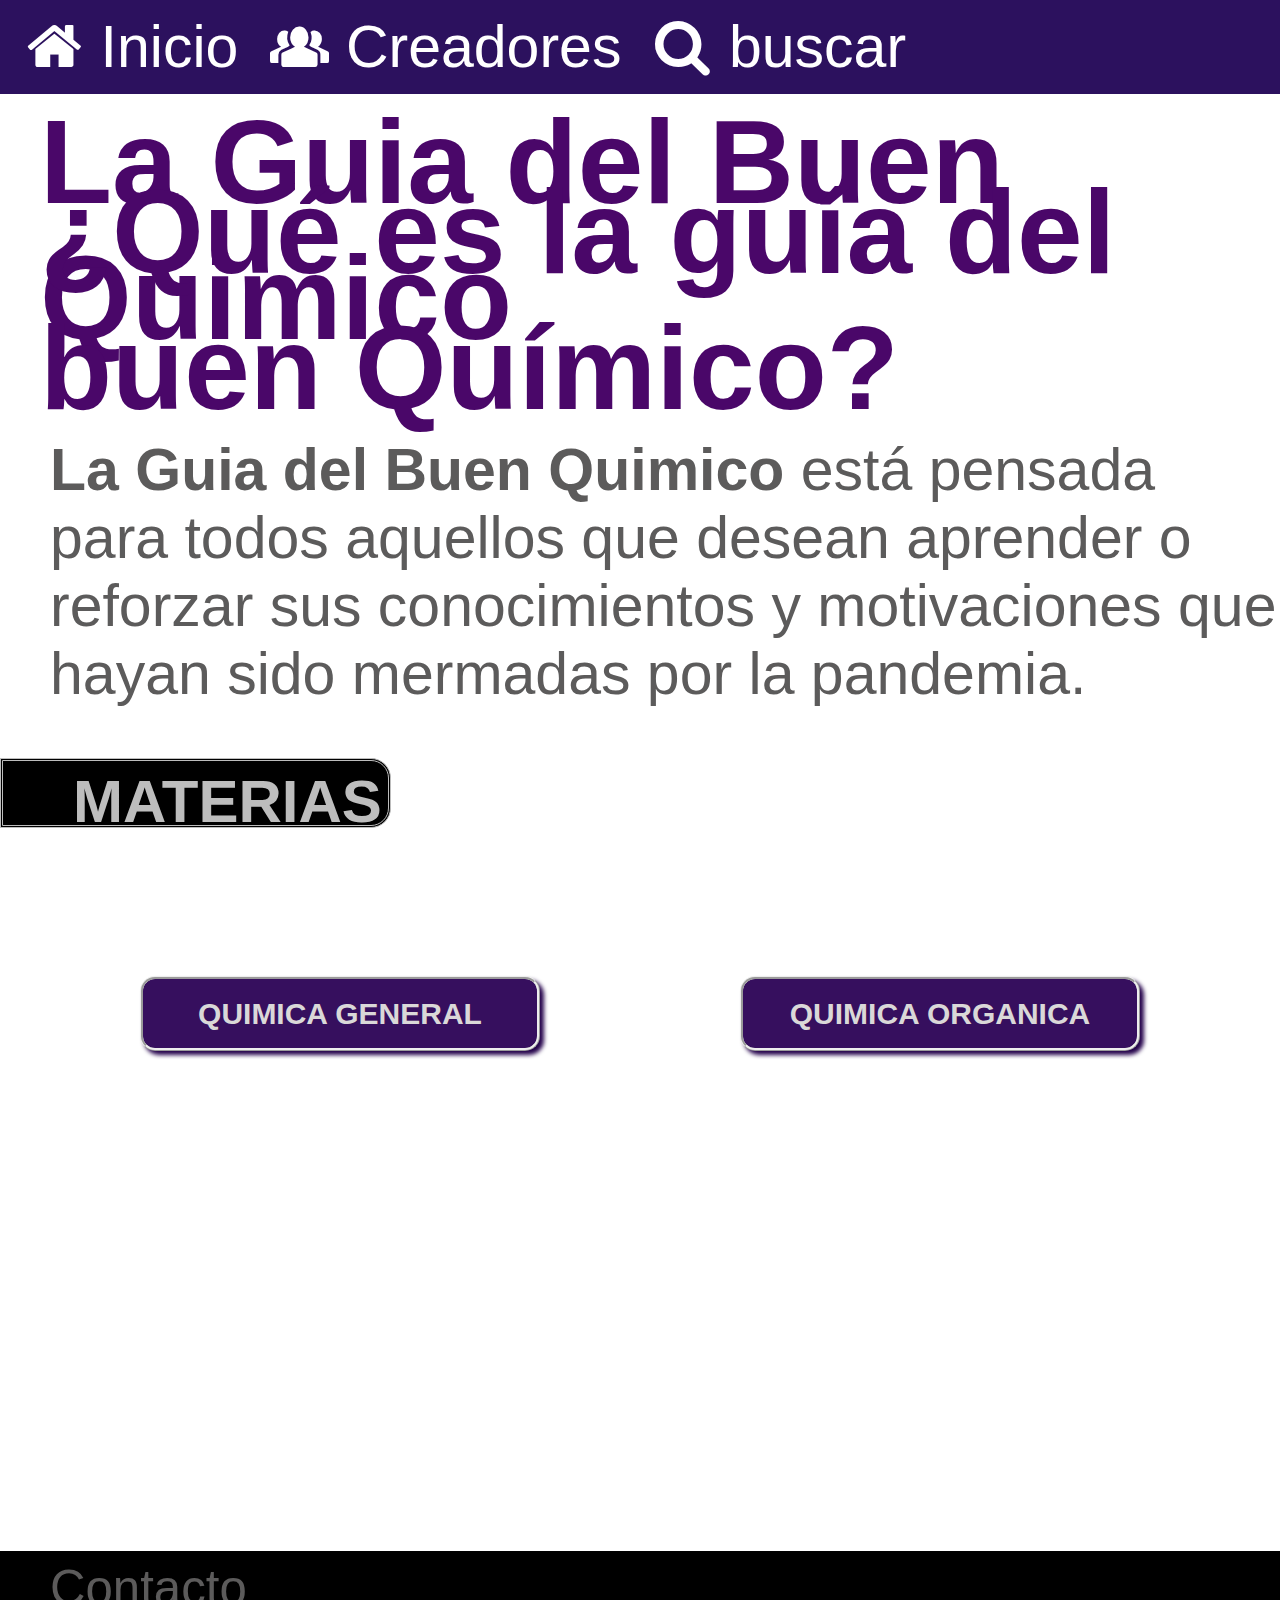
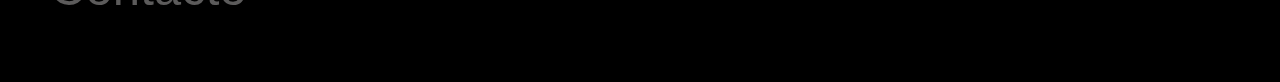
<file: index.html>
<!DOCTYPE html>
<html lang="es">
<head>
    <meta charset="UTF-8">
    <meta http-equiv="X-UA-Compatible" content="IE=edge">
    <meta name="viewport" content="width=device-width, initial-scale=1.0">
    <title>Guia del Quimico</title>
    <link rel="stylesheet" href="CSS/estilo-1.css">
    <link rel="icon" href="icono.ico">
    <link rel="stylesheet" href="web-icons/css/web-icons-embedded.css">
    <link rel="stylesheet" href="web-icons/css/web-icons-codes.css">
    <link rel="stylesheet" href="web-icons/css/animation.css">
    <link rel="stylesheet" href="web-icons-2/css/web-icons-embedded.css">
    <link rel="stylesheet" href="web-icons-2/css/web-icons-codes.css">
    <link rel="stylesheet" href="web-icons-2/css/animation.css">
</head>
<body class="hidden">
    <div class="container" id="onload">
        <div class="loader">
            <span></span>
            <span></span>
            <span></span>
            <span></span>
        </div>
    </div> 
    <Header>
    <div class="nav">
        <nav class="menu">
            <ul class="nav__ul">
                <li class="nav__li"><i class="icon-home"></i><a href="index.html">Inicio</a></li>           
                <li class="nav__li"><i class="icon-group"></i><a href="Creadores/Creadores.html">Creadores</a></li>
                <li class="nav__li"><i class="icon-search"></i><a href="Buscar/Buscar.html">buscar</a></li>
            </ul>
        </nav>
    </div>
    </Header>
    <div class="Title">
         <h1>La Guia del Buen Quimico</h1>
    </div>

    <main>
        <article>
            <section>
            <div class="intro">
                <h1>¿Qué es la guía del buen Químico?</h1>
                <p><b>La Guia del Buen Quimico</b> está pensada para todos aquellos que desean aprender o reforzar sus conocimientos y motivaciones que hayan sido mermadas por la pandemia.</p>
            </div>
            </section>
        </article>
        <section>
            <div class="intro-2">        
                <h1><b>MATERIAS</b></h1>
            </div>
        </section>
            <div>
                <ul class="materias__ul">
                <li class="first">                   
                    <a href="QuimicaGeneral/Quimica-General.html"><b>QUIMICA GENERAL</b></a>                       
                </li>
                <li class="first">         
                    <a href="QuimicaOrganica/QUIMICA-ORGANICA.html"><b>QUIMICA ORGANICA</b></a>       
                </li>
                </ul>
            </div>
        <footer>
            <div class="contacts">
                <p>
                    <a href="Contacts/contacts.html"><small>Contacto</small></a>
                </p>
            </div> 
        </footer>
    </main>
    <script src="https://code.jquery.com/jquery-3.3.1.min.js"></script>
    <script src="cdg.js"></script>
</body>
</html>
</file>
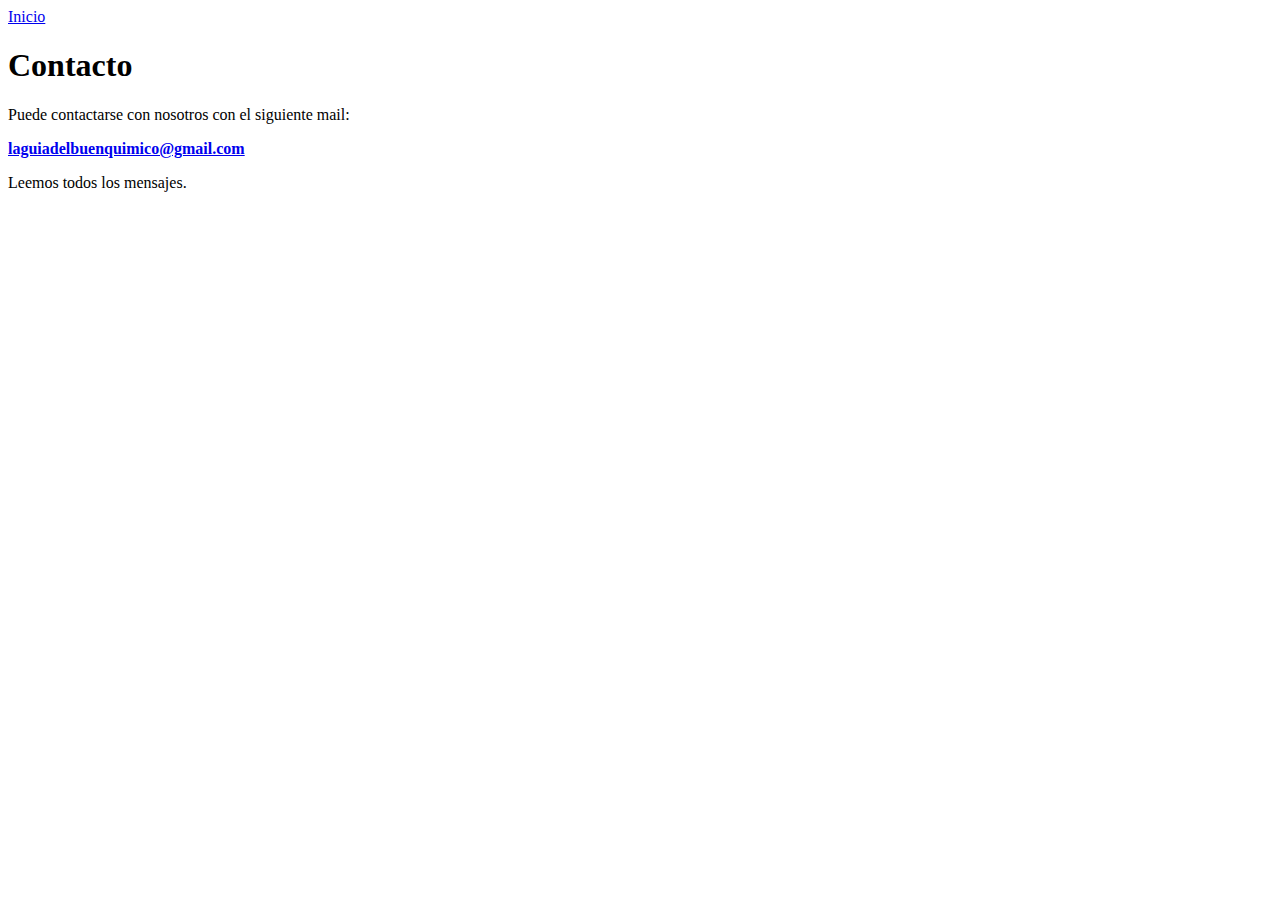
<file: Contacts/contacts.html>
<!DOCTYPE html>
<html lang="es">
<head>
    <meta charset="UTF-8">
    <meta http-equiv="X-UA-Compatible" content="IE=edge">
    <meta name="viewport" content="width=device-width, initial-scale=1.0">
    <title>Contactos</title>
</head>
<body>
    <header>
        <div class="beginning">
            <a href="../index.html">Inicio</a>
        </div>
    </header>
    <footer>
        <div class="title">
            <h1>Contacto</h1>
        </div>
        <div>
            <P>Puede contactarse con nosotros con el siguiente mail:</P>
        </div>
        <div>
            <a href="mailto:laguiadelbuenquimico@gmail.com" target="_blank"><b>laguiadelbuenquimico@gmail.com</b></a>
        </div>
        <p>Leemos todos los mensajes.</p>
    </footer>
</body>
</html>
</file>
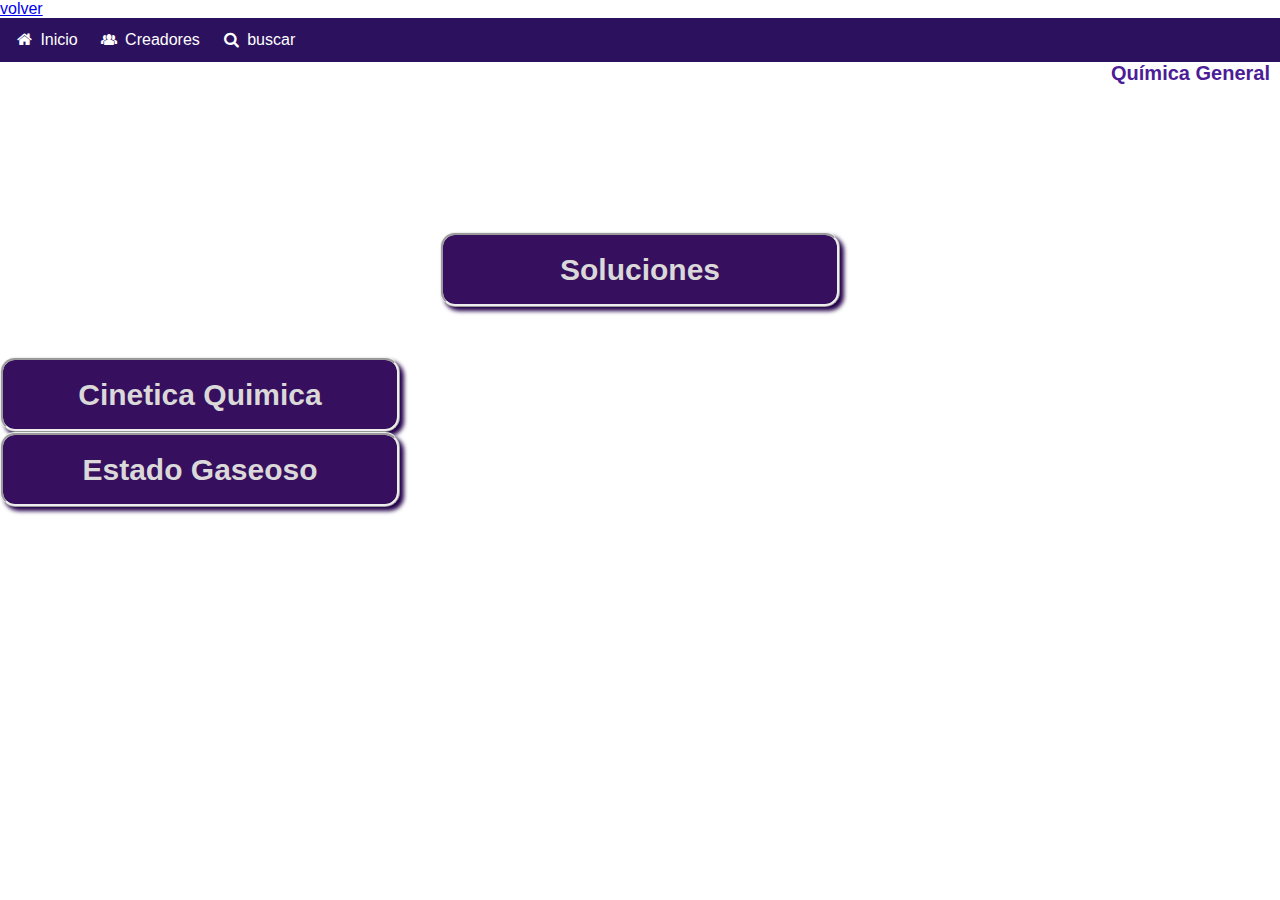
<file: QuimicaGeneral/Quimica-General.html>
<!DOCTYPE html> 
<head>
    <link rel="stylesheet" href=".//CSS/Quimica-General.css">
    <meta charset="UTF-8">
    <meta http-equiv="X-UA-Compatible" content="IE=edge">
    <meta name="viewport" content="width=device-width, initial-scale=1.0">
    <title>La Guia del Quimico</title>
    <link rel="stylesheet" href="../QuimicaGeneral/CSS/Quimica-General.css">
    <link rel="icon" href="../icono.ico">
    <link rel="stylesheet" href="../web-icons/css/web-icons-embedded.css">
    <link rel="stylesheet" href="../web-icons/css/web-icons-codes.css">
    <link rel="stylesheet" href="../web-icons/css/animation.css">
    <link rel="stylesheet" href="../web-icons-2/css/web-icons-embedded.css">
    <link rel="stylesheet" href="../web-icons-2/css/web-icons-codes.css">
    <link rel="stylesheet" href="../web-icons-2/css/animation.css">
    
    <a href="../index.html">volver</a>
</head>
<Header>
    <div class="nav">
        <nav class="menu">
            <ul class="nav__ul">
                <li class="nav__li"><i class="icon-home"></i><a href="C:\Users\Lupa\Desktop\Pagina Web\LaGuiaQuimica\index.html">Inicio</a></li>           
                <li class="nav__li"><i class="icon-group"></i><a href="Creadores/Creadores.html">Creadores</a></li>
                <li class="nav__li"><i class="icon-search"></i><a href="Buscar/Buscar.html">buscar</a></li>
            </ul>
        </nav>
    </div>
    </Header>

<body>
    <section>
        <article>
            <section>
                <div class="Title">
                    <h2>
                        Química General
                    </h2>
                </div>
            </section>
        </article>
    </section>
 <div>
    <ul class="materias__ul">
        <li class="first">
            <a href="Soluciones/soluciones.html"><b>Soluciones</b></a></div> 
        </li>
        <li class="first">
            <a href="CineticaQuimica/Cinetica-Quimica.html"><b>Cinetica Quimica</b></a></div> 
        </li>
        <li class="first">
            <a href="EstadoGaseoso/Estado-Gaseoso.html"><b>Estado Gaseoso</b></a></div>
        </li>
    </ul>
</body>
</html>
</file>
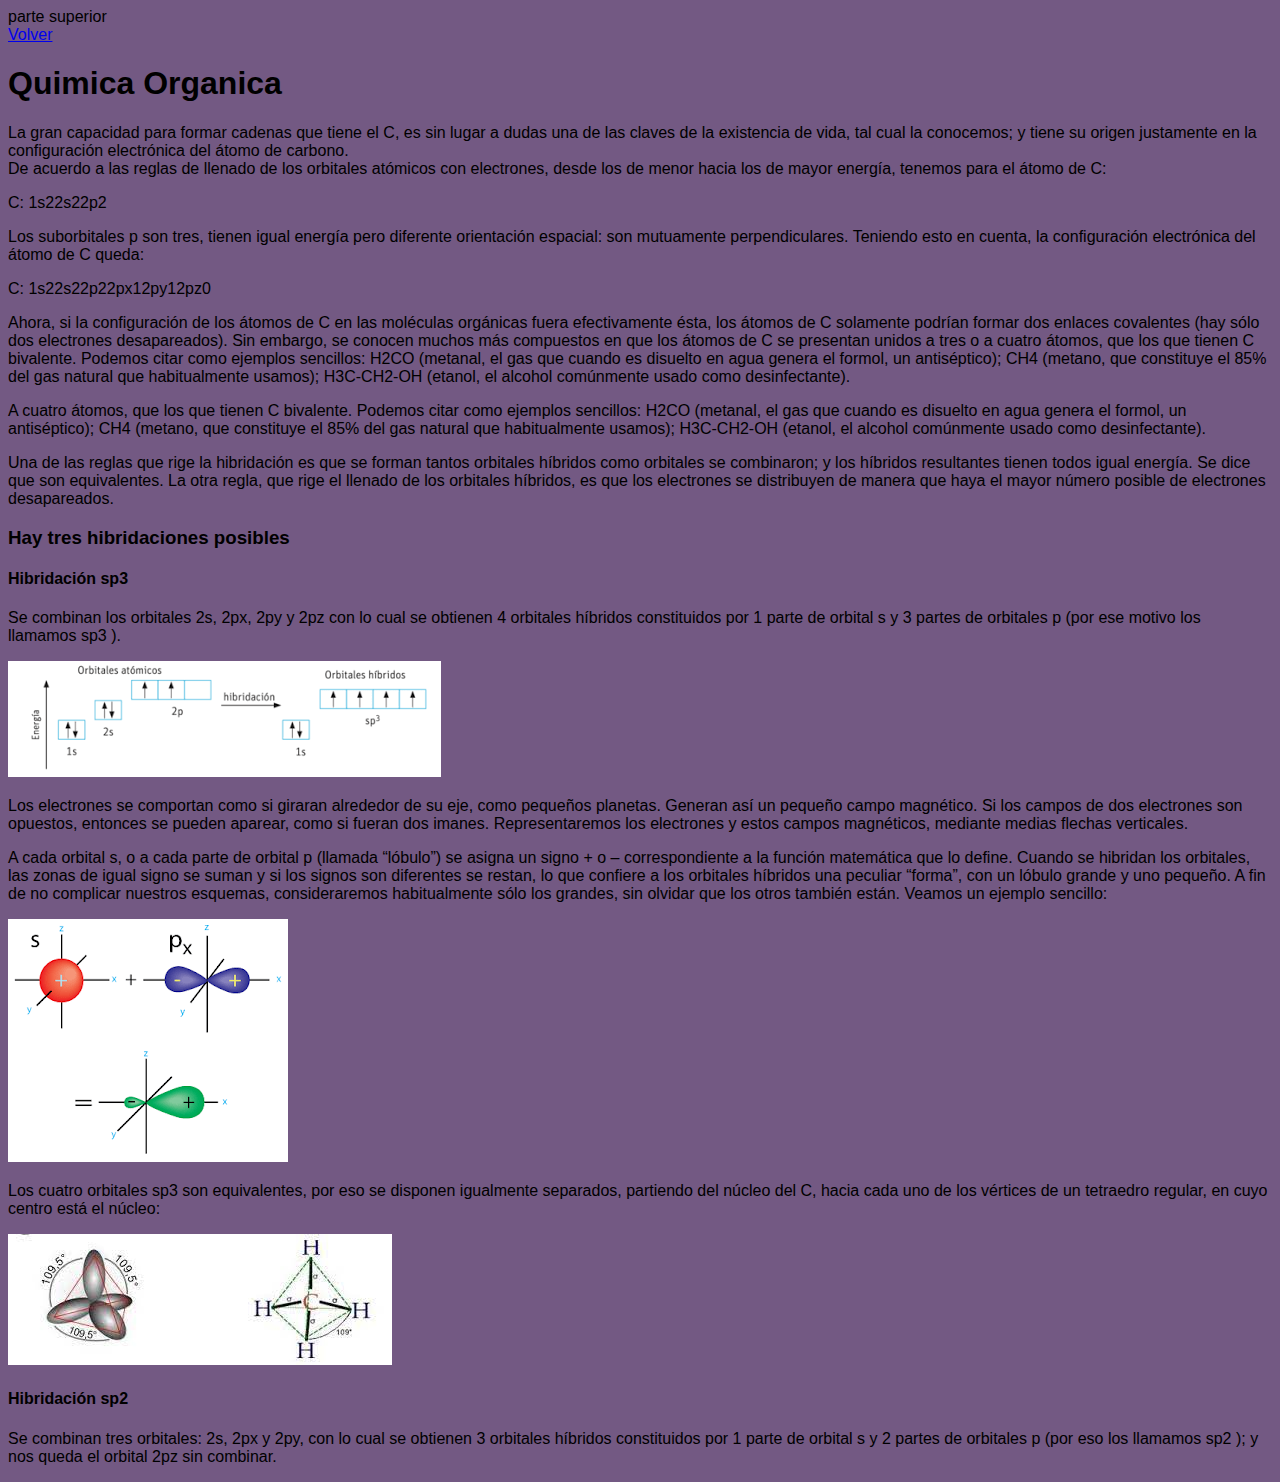
<file: QuimicaOrganica/QUIMICA-ORGANICA.html>
<!DOCTYPE html>
<html lang="es">
<head>
    <meta charset="UTF-8">
    <meta http-equiv="X-UA-Compatible" content="IE=edge">
    <meta name="viewport" content="width=device-width, initial-scale=1.0">
    <title>Quimica Organica</title>
    <link rel="stylesheet" href="CSS/estilo-3.css">
</head>
<body>
    <header>parte superior</header>
    <div>
        <a href="../index.html">Volver</a>
    </div>
    <main>
        <article>
            <section>
                <h1>Quimica Organica</h1>
                <p>La gran capacidad para formar cadenas que tiene el C, es sin lugar a dudas una de las claves de la existencia de vida, tal cual la conocemos; y tiene su origen justamente en la configuración electrónica del átomo de carbono.<br> 
                 De acuerdo a las reglas de llenado de los orbitales atómicos con electrones, desde los de menor hacia los de mayor energía, tenemos para el átomo de C:</p>
                <p>C: 1s22s22p2</p>
                <p>Los suborbitales p son tres, tienen igual energía pero diferente orientación espacial: son mutuamente perpendiculares. Teniendo esto en cuenta, la configuración electrónica del átomo de C queda:</p>
                <p>C: 1s22s22p22px12py12pz0</p>
                <p>Ahora, si la configuración de los átomos de C en las moléculas orgánicas fuera efectivamente ésta, los átomos de C solamente podrían formar dos enlaces covalentes (hay sólo dos electrones desapareados). Sin embargo, se conocen muchos más compuestos en que los átomos de C se presentan unidos a tres o a cuatro átomos, que los que tienen C bivalente. Podemos citar como ejemplos sencillos: H2CO (metanal, el gas que cuando es disuelto en agua genera el formol, un antiséptico); CH4 (metano, que constituye el 85% del gas natural que habitualmente usamos); H3C-CH2-OH (etanol, el alcohol comúnmente usado como desinfectante).</p>
                <p>A cuatro átomos, que los que tienen C bivalente. Podemos citar como ejemplos sencillos: H2CO (metanal, el gas que cuando es disuelto en agua genera el formol, un antiséptico); CH4 (metano, que constituye el 85% del gas natural que habitualmente usamos); H3C-CH2-OH (etanol, el alcohol comúnmente usado como desinfectante).</p>
                <p>Una de las reglas que rige la hibridación es que se forman tantos orbitales híbridos como orbitales se combinaron; y los híbridos resultantes tienen todos igual energía. Se dice que son equivalentes. La otra regla, que rige el llenado de los orbitales híbridos, es que los electrones se distribuyen de manera que haya el mayor número posible de electrones desapareados.</p>
            </section>
        </article>
        <article>
            <section>   
                    <h3>Hay tres hibridaciones posibles</h3>
                    <h4><b>Hibridación sp3</b></h4>
                <p>Se combinan los orbitales 2s, 2px, 2py y 2pz con lo cual se obtienen 4 orbitales híbridos constituidos por 1 parte de orbital s y 3 partes de orbitales p (por ese motivo los llamamos sp3 ).</p>
                <div class="Hibridacion"> 
                    <img src="Img/Hibridacion-sp3.png" alt="sp3">
                </div>
                <p>Los electrones se comportan como si giraran alrededor de su eje, como pequeños planetas. Generan así un pequeño campo magnético. Si los campos de dos electrones son opuestos, entonces se pueden aparear, como si fueran dos imanes. Representaremos los electrones y estos campos magnéticos, mediante medias flechas verticales.</p>
                <p>A cada orbital s, o a cada parte de orbital p (llamada “lóbulo”) se asigna un signo + o – correspondiente a la función matemática que lo define. Cuando se hibridan los orbitales, las zonas de igual signo se suman y si los signos son diferentes se restan, lo que confiere a los orbitales híbridos una peculiar “forma”, con un lóbulo grande y uno pequeño. A fin de no complicar nuestros esquemas, consideraremos habitualmente sólo los grandes, sin olvidar que los otros también están. Veamos un ejemplo sencillo:</p>
                <div class="hibridacion-2">
                    <img src="Img/Orbitales-hibridos-sp-1.png" alt="">
                </div>
                <p>Los cuatro orbitales sp3 son equivalentes, por eso se disponen igualmente separados, partiendo del núcleo del C, hacia cada uno de los vértices de un tetraedro regular, en cuyo centro está el núcleo:</p>
                <div>
                    <img src="Img/Geometria-molecular.png" alt="">
                </div>
            </section>
        </article>
        <article>
            <section>
                <h4><b>Hibridación sp2</b></h4>
                <p>Se combinan tres orbitales: 2s, 2px y 2py, con lo cual se obtienen 3 orbitales híbridos constituidos por 1 parte de orbital s y 2 partes de orbitales p (por eso los llamamos sp2 ); y nos queda el orbital 2pz sin combinar.</p>
            </section>
        </article>    
    </main>
</body>
</html>
</file>
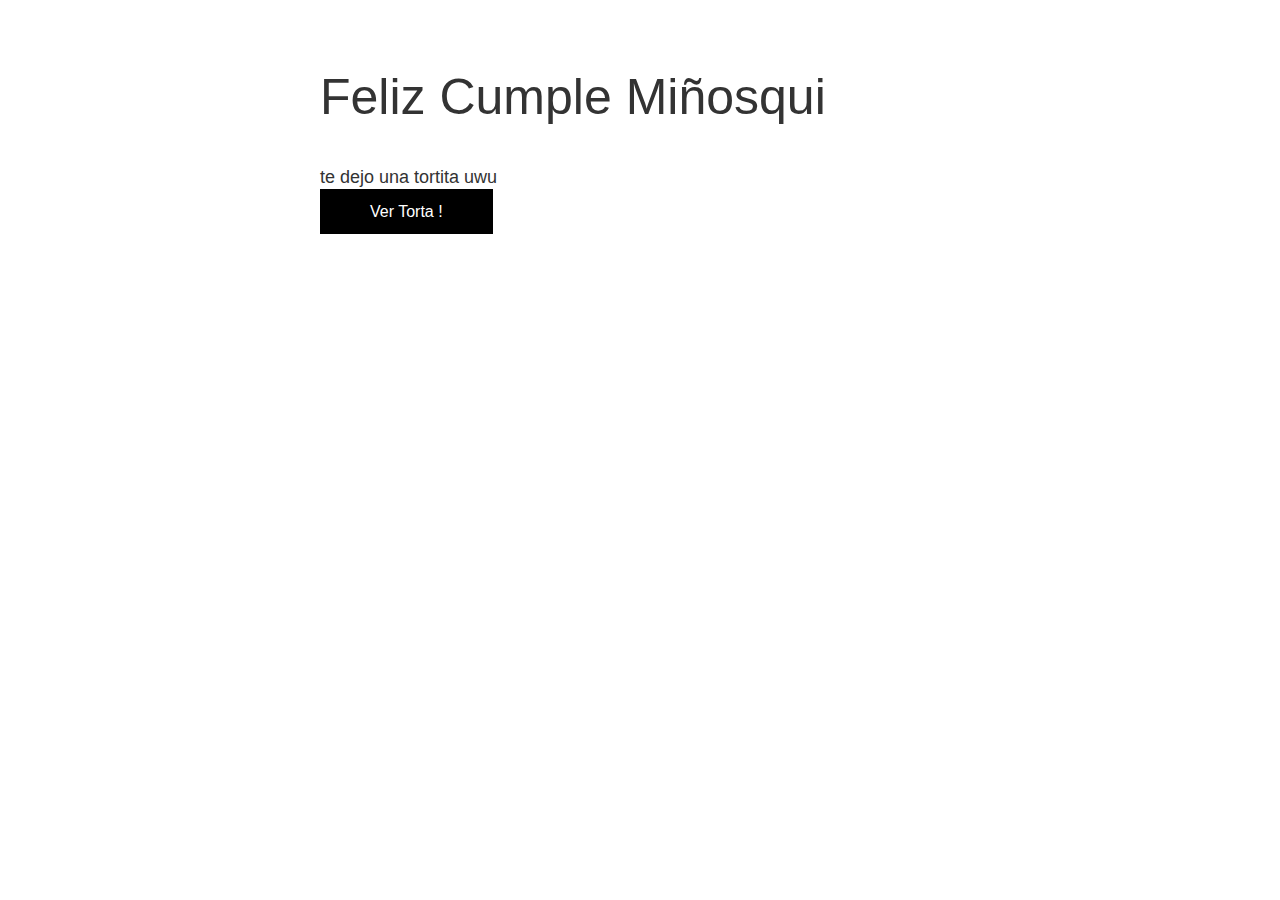
<file: Página Web (Nueva)/cumple miñoki/cumplemiñoqui.html>
<!DOCTYPE html>
<html lang="en">
<head>
    <meta charset="UTF-8">
    <meta http-equiv="X-UA-Compatible" content="IE=edge">
    <meta name="viewport" content="width=device-width, initial-scale=1.0">
    <title>miñofacha</title>
    <link rel="stylesheet" href="miño.css">
    <link rel="stylesheet" href="https://maxcdn.bootstrapcdn.com/bootstrap/3.3.7/css/bootstrap.min.css" />
</head>
<body>
    <div class="cover">
            
        <div class="text__information-cover">
            <h1>Feliz Cumple Miñosqui</h1>

            <p>te dejo una tortita uwu</p>

            <a href="sorpresa.html" class="torta"> Ver Torta !</a>
        </div>
    </div>
</body>
</html>
</file>
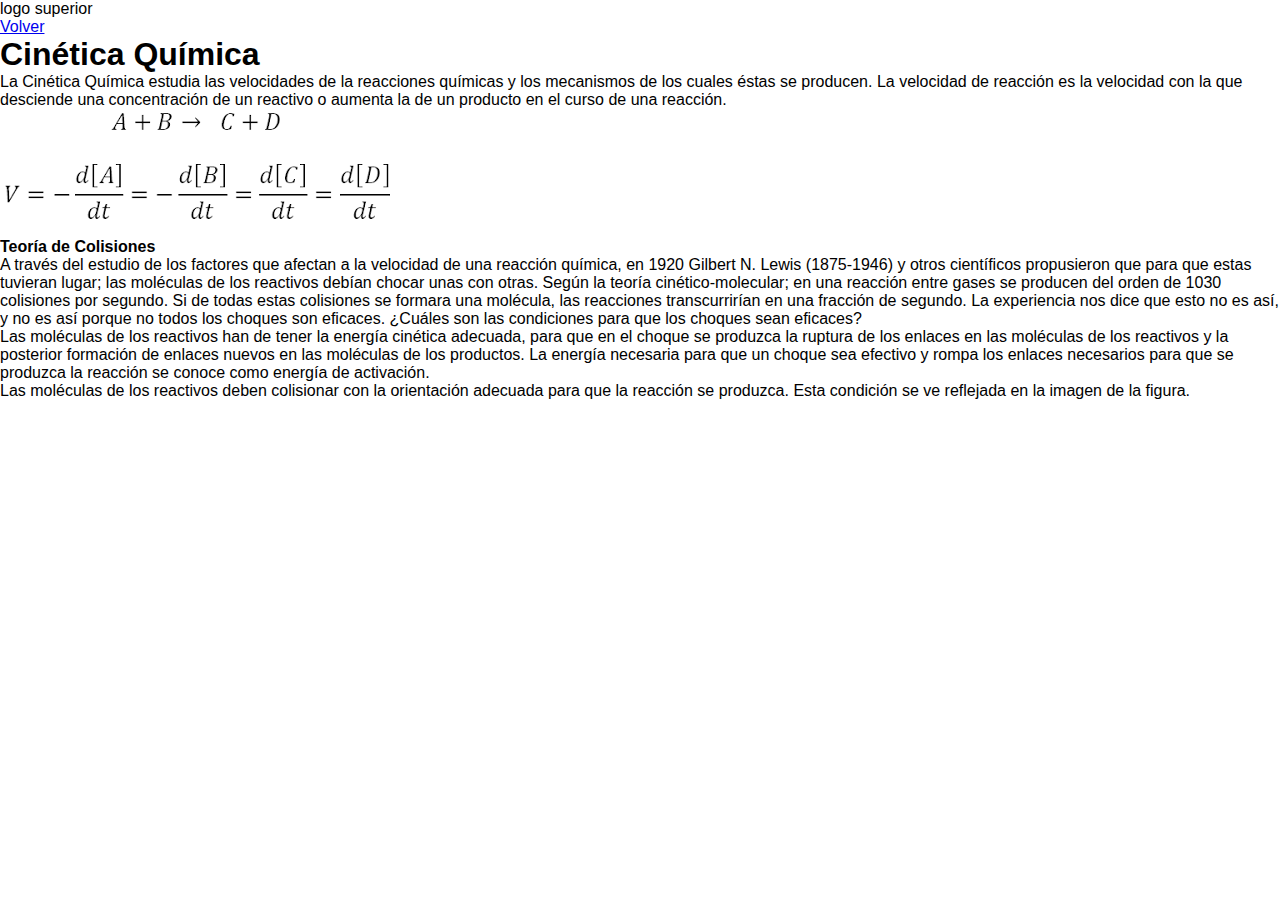
<file: QuimicaGeneral/CineticaQuimica/Cinetica-Quimica.html>
<!DOCTYPE html>
<html lang="es">
<head>
    <meta charset="UTF-8">
    <meta http-equiv="X-UA-Compatible" content="IE=edge">
    <meta name="viewport" content="width=device-width, initial-scale=1.0">
    <title>Cinética Química</title>
    <link rel="stylesheet" href="../CSS/estilo-3.css">
</head>
<body>
    <header>logo superior</header>
    <div>
        <a href="../Quimica-General.html">Volver</a>
    </div>
    <main>
        <article>
            <section>
                <h1>Cinética Química</h1>
                <p>La Cinética Química estudia las velocidades de la reacciones químicas y los mecanismos de los cuales éstas se producen. La velocidad de reacción es la velocidad con la que desciende una concentración de un reactivo o aumenta la de un producto en el curso de una reacción.</p>
                <div class="Cinetica-1">
                    <img src="Img/VdeReaccion.png" alt="">
                </div>
                <h4><b>Teoría de Colisiones</b></h4>
                <p>A través del estudio de los factores que afectan a la velocidad de una reacción química, en 1920 Gilbert N. Lewis (1875-1946) y otros científicos propusieron que para que estas tuvieran lugar; las moléculas de los reactivos debían chocar unas con otras. Según la teoría cinético-molecular; en una reacción entre gases se producen del orden de 1030 colisiones por segundo. Si de todas estas colisiones se formara una molécula, las reacciones transcurrirían en una fracción de segundo. La experiencia nos dice que esto no es así, y no es así porque no todos los choques son eficaces. ¿Cuáles son las condiciones para que los choques sean eficaces?</p>
                <ul>
                    <li>Las moléculas de los reactivos han de tener la energía cinética adecuada, para que en el choque se produzca la ruptura de los enlaces en las moléculas de los reactivos y la posterior formación de enlaces nuevos en las moléculas de los productos. 
                        La energía necesaria para que un choque sea efectivo y rompa los enlaces necesarios para que se produzca la reacción se conoce como energía de activación.</li>
                    <li>Las moléculas de los reactivos deben colisionar con la orientación adecuada para que la reacción se produzca. Esta condición se ve reflejada en la imagen de la figura.</li>
                </ul>
            </section>
        </article>
    </main>
</body>
</html>
</file>
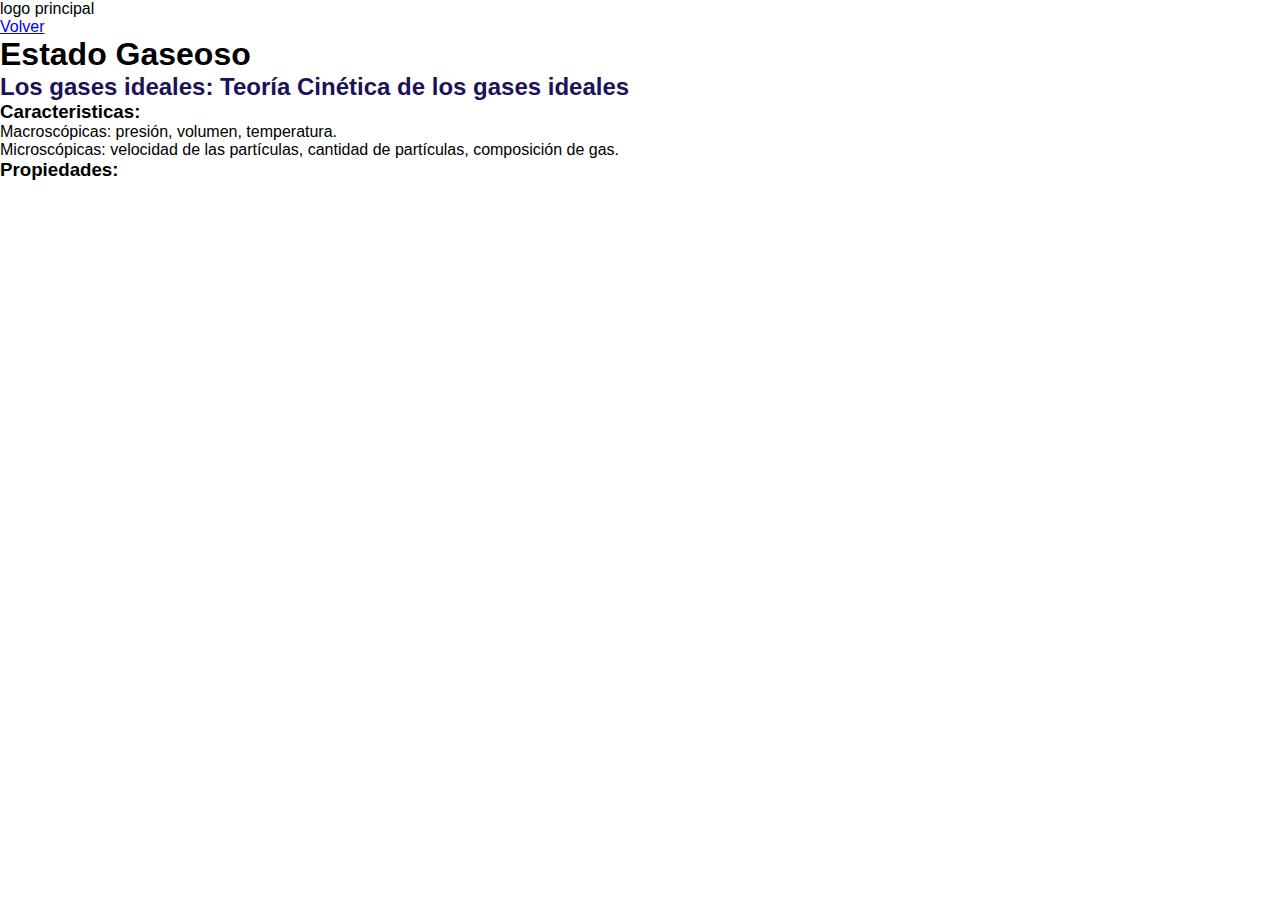
<file: QuimicaGeneral/EstadoGaseoso/Estado-Gaseoso.html>
<!DOCTYPE html>
<html lang="es">
<head>
    <meta charset="UTF-8">
    <meta http-equiv="X-UA-Compatible" content="IE=edge">
    <meta name="viewport" content="width=device-width, initial-scale=1.0">
    <title>Estado Gaseoso</title>
    <link rel="stylesheet" href="../CSS/estilo-3.css">
</head>
<body>
    <header>logo principal</header>
    <div>
        <a href="../Quimica-General.html">Volver</a>
    </div>
    <main>
        <article>
            <section>
                <h1><b>Estado Gaseoso</b></h1>
                <h2>Los gases ideales: Teoría Cinética de los gases ideales</h2>
                <h3>Caracteristicas:</h3>
                <div>
                <ul>
                    <li>Macroscópicas: presión, volumen, temperatura.</li>
                    <li>Microscópicas: velocidad de las partículas, cantidad de partículas, composición de gas.</li>
                </ul>
                </div>
                <h3>Propiedades:</h3>

            </section>
        </article>
    </main>
</body>
</html>
</file>
<file: CSS/estilo-1.css>
* {
    margin: 0;
    padding: 0;
    box-sizing: border-box;
}
body{
    font-size: 59px;
    font-family:Arial, Helvetica, sans-serif;
    background-color: rgb(255, 255, 255);
}
.hidden{
    overflow: hidden;
}



.container{
    background-color: rgb(0, 0, 0);
    height: 100vh;
    display: flex;
    justify-content: center;
    align-items: center;
}


.loader{
    
    position:absolute;
    top: 50%;
    display: block;
    left: calc(50% + 58px);
    transform: translate(-50%,-50%);
                    rotate: (-90deg) scale(4);
    transform: rotate(90deg);
}
.loader span{
    position:relative;
    display:block;
    height: 58px;
    width: 2px;
    margin-top: -46px;
    background:transparent;
    animation: animate 0.3s linear infinite;
}
.loader span::before, .loader span::after{
    content:'';
    height: 10px;
    width: 10px;
    position: absolute;
    left: 50%;
    border-radius: 50%;
    transform: translateX(-50%);
    background: rgb(124, 8, 8);
    box-shadow: 0 0 2px rgb(0, 0, 0, 1);
}
.loader span::before{
    top: 0;
}
.loader span::after{
    bottom: 0;
}
.loader span:nth-child(1)::before,
.loader span:nth-child(1)::after{
    background-color: rgb(4, 136, 15);
}
.loader span:nth-child(2)::before,
.loader span:nth-child(2)::after{
    background-color: #0010f0;
}
.loader span:nth-child(3)::before,
.loader span:nth-child(3)::after{
    background-color: rgb(167, 14, 14);
}
.loader span:nth-child(4)::before,
.loader span:nth-child(4)::after{
    background-color: #6b21f3;
}
.loader span:nth-child(1){
    animation-delay: 0s;
}
.loader span:nth-child(2){
    animation-delay: 0,5s;
}
.loader span:nth-child(3){
    animation-delay: 1s;
}
.loader span:nth-child(4){
    animation-delay: 1.5s;
}


@keyframes animate{
    0%, 75%{
        transform: rotate(0deg);
    }
    100%{
        transform: rotate(180deg);
    }
}



.nav{
    background-color: #2c115e;
}
.nav__li{
    padding: 10px;
    display:inline-flex;
    justify-content:center;
    text-align:center;
    color: rgb(255, 255, 255); 
    border-radius: 10px;
}


.nav__li:hover > a{
    color: #ffffff;
    background: rgb(74, 30, 156);
    transition: background 1s, heigth 1s, width 1s;
    transition: color 1s, heigth 1s, width 1s;
}
.nav__li:hover{
    color: rgb(255, 254, 254);
    background: rgb(76, 29, 151);
    transition: background 1s, heigth 1s, width 1s;
    transition: color 1s, heigth 1s, width 1s;
}


.nav__li a{
    color: rgb(255, 255, 255);
    text-decoration: none; 
}
.nav__li i{
    box-sizing: border-box;
    text-align: right;
    margin-right: 5px;
}





.nav__ul{
    margin: 3px;
    display: inline-flex;
    list-style: none;
}



.Title h1{
    text-align:left;
    height: 70px;
    color: rgb(74, 7, 105);
    margin-left: 40px;
}


.intro h1{
    color: rgb(74, 7, 105);
    font-family: Arial, Helvetica, sans-serif;
    text-align: left;
    margin-left: 40px;
}
.intro-2{
    font-size: 30px;
    border-bottom-right-radius: 20px; 
    border-top-right-radius: 20px;
    border-style:double;
    display: inline-block;
    color: rgb(189, 189, 189);
    font-family:sans-serif;
    text-align:right;
    height: 70px;
    margin-top: 50px;
    margin-bottom:-70px;
    background: #000000;
}
.intro-2 h1 b{
    margin:6px; 
    margin-left: 70px;
    text-align: center;
    justify-content: center; 
    display: block; 
}

p{
    text-align: center;
    display: block;
    margin-left:50px;
}


.materias__ul{
    list-style: none;
    display:flex;
    justify-content: center;
    text-align: center;
    margin-top: 40px;
}
.materias__ul li{
    margin: 100px;
}





.first{
    font-size: 40px;
    border-style:ridge;
    border-radius: 15px;
    height: 75px;
    width: 400px;
    background:rgb(54, 15, 94);
    transition: all 1s;
    box-shadow: 4px 4px 4px rgb(36, 2, 75);   
    display: flex;
    justify-content: center;
    align-items: center;
}
.first a{
    font-family:-apple-system, BlinkMacSystemFont, 'Segoe UI', Roboto, Oxygen, Ubuntu, Cantarell, 'Open Sans', 'Helvetica Neue', sans-serif;
    text-decoration: none; 
    color: rgb(218, 216, 216);
    font-size: 30px;
    display: flex;
    justify-content: center;
    text-align: center;
}
.first:hover{
    background: rgb(113, 48, 173);
    height: 75px;
    width: 320;
}





.contacts{
    background-color: rgb(0, 0, 0);
    margin-top: 400px;
    height: 14.6vh;
}
.contacts a, p{
    text-decoration: none;
    color:rgb(92, 91, 91);
    text-align: left;
}
</file>
<file: web-icons/css/web-icons-embedded.css>
@font-face {
  font-family: 'web-icons';
  src: url('../font/web-icons.eot?61480012');
  src: url('../font/web-icons.eot?61480012#iefix') format('embedded-opentype'),
       url('../font/web-icons.svg?61480012#web-icons') format('svg');
  font-weight: normal;
  font-style: normal;
}
@font-face {
  font-family: 'web-icons';
  src: url('[data-uri]') format('woff'),
       url('[data-uri]') format('truetype');
}
/* Chrome hack: SVG is rendered more smooth in Windozze. 100% magic, uncomment if you need it. */
/* Note, that will break hinting! In other OS-es font will be not as sharp as it could be */
/*
@media screen and (-webkit-min-device-pixel-ratio:0) {
  @font-face {
    font-family: 'web-icons';
    src: url('../font/web-icons.svg?61480012#web-icons') format('svg');
  }
}
*/

[class^="icon-"]:before, [class*=" icon-"]:before {
  font-family: "web-icons";
  font-style: normal;
  font-weight: normal;
  speak: never;

  display: inline-block;
  text-decoration: inherit;
  width: 1em;
  margin-right: .2em;
  text-align: center;
  /* opacity: .8; */

  /* For safety - reset parent styles, that can break glyph codes*/
  font-variant: normal;
  text-transform: none;

  /* fix buttons height, for twitter bootstrap */
  line-height: 1em;

  /* Animation center compensation - margins should be symmetric */
  /* remove if not needed */
  margin-left: .2em;

  /* you can be more comfortable with increased icons size */
  /* font-size: 120%; */
  
  /* Font smoothing. That was taken from TWBS */
  -webkit-font-smoothing: antialiased;
  -moz-osx-font-smoothing: grayscale;

  /* Uncomment for 3D effect */
  /* text-shadow: 1px 1px 1px rgba(127, 127, 127, 0.3); */
}

.icon-mail:before { content: '\e800'; } /* '' */
.icon-home:before { content: '\e801'; } /* '' */
.icon-users:before { content: '\e802'; } /* '' */
.icon-group:before { content: '\e803'; } /* '' */
</file>
<file: web-icons/css/web-icons-codes.css>
.icon-mail:before { content: '\e800'; } /* '' */
.icon-home:before { content: '\e801'; } /* '' */
.icon-users:before { content: '\e802'; } /* '' */
.icon-group:before { content: '\e803'; } /* '' */
</file>
<file: web-icons-2/css/web-icons-embedded.css>
@font-face {
  font-family: 'web-icons';
  src: url('../font/web-icons.eot?10448997');
  src: url('../font/web-icons.eot?10448997#iefix') format('embedded-opentype'),
       url('../font/web-icons.svg?10448997#web-icons') format('svg');
  font-weight: normal;
  font-style: normal;
}
@font-face {
  font-family: 'web-icons';
  src: url('[data-uri]') format('woff'),
       url('[data-uri]') format('truetype');
}
/* Chrome hack: SVG is rendered more smooth in Windozze. 100% magic, uncomment if you need it. */
/* Note, that will break hinting! In other OS-es font will be not as sharp as it could be */
/*
@media screen and (-webkit-min-device-pixel-ratio:0) {
  @font-face {
    font-family: 'web-icons';
    src: url('../font/web-icons.svg?10448997#web-icons') format('svg');
  }
}
*/

[class^="icon-"]:before, [class*=" icon-"]:before {
  font-family: "web-icons";
  font-style: normal;
  font-weight: normal;
  speak: never;

  display: inline-block;
  text-decoration: inherit;
  width: 1em;
  margin-right: .2em;
  text-align: center;
  /* opacity: .8; */

  /* For safety - reset parent styles, that can break glyph codes*/
  font-variant: normal;
  text-transform: none;

  /* fix buttons height, for twitter bootstrap */
  line-height: 1em;

  /* Animation center compensation - margins should be symmetric */
  /* remove if not needed */
  margin-left: .2em;

  /* you can be more comfortable with increased icons size */
  /* font-size: 120%; */
  
  /* Font smoothing. That was taken from TWBS */
  -webkit-font-smoothing: antialiased;
  -moz-osx-font-smoothing: grayscale;

  /* Uncomment for 3D effect */
  /* text-shadow: 1px 1px 1px rgba(127, 127, 127, 0.3); */
}

.icon-search:before { content: '\e804'; } /* '' */
</file>
<file: web-icons-2/css/web-icons-codes.css>
.icon-search:before { content: '\e804'; } /* '' */
</file>
<file: QuimicaGeneral/CSS/Quimica-General.css>
* {
    margin: 0;
    padding: 0;
    box-sizing: border-box;
}


body{
    font-weight: 100px;
    font-size: 16px;
    font-family:Verdana, Geneva, Tahoma, sans-serif;
    background-color: rgb(255, 255, 255);
}

.intro h1{
    color: rgb(74, 7, 105);
    font-family: Arial, Helvetica, sans-serif;
    text-align: left;
    margin-left: 40px;
}

.first{
    font-size: 16px;
    border-style:ridge;
    border-radius: 15px;
    height: 75px;
    width: 400px;
    background:rgb(54, 15, 94);
    transition: all 1s;
    box-shadow: 4px 4px 4px rgb(36, 2, 75);   
    display: flex;
    justify-content: center;
    align-items: center; 
}

.first a{
    font-family:-apple-system, BlinkMacSystemFont, 'Segoe UI', Roboto, Oxygen, Ubuntu, Cantarell, 'Open Sans', 'Helvetica Neue', sans-serif;
    text-decoration: none; 
    color: rgb(218, 216, 216);
    font-size: 30px;
    display: flex;
    justify-content: center;
    text-align: center;
}

.first:hover{
    background: rgb(113, 48, 173);
    height: 75px;
    width: 320px;
}

.materias__ul{
    list-style: none;
    display:flex;
    justify-content: center;
    text-align: center;
    margin-top: 40px;
}
.materias__ul li{
    margin: 50px;
}


.nav{
    background-color: #2c115e;
}
.nav__li{
    padding: 10px;
    display:inline-flex;
    justify-content:center;
    text-align:center;
    color: rgb(255, 255, 255); 
    border-radius: 10px;
}


.nav__li:hover > a{
    color: #ffffff;
    background: rgb(74, 3290, 156);
    transition: background 1s, heigth 1s, width 1s;
    transition: color 1s, heigth 1s, width 1s;
}
.nav__li:hover{
    color: rgb(255, 254, 254);
    background: rgb(76, 29, 151);
    transition: background 1s, heigth 1s, width 1s;
    transition: color 1s, heigth 1s, width 1s;
}


.nav__li a{
    color: rgb(255, 255, 255);
    text-decoration: none; 
}
.nav__li i{
    box-sizing: border-box;
    text-align: right;
    margin-right: 5px;
}


.nav__ul{
    margin: 3px;
    display: inline-flex;
    list-style: none;
}


.Title h1{
    text-align:left;
    height: 80px;
    color: rgb(0, 0, 0);
    margin-left: 40px;
    font-size: 50px;
}

.Title h2{
    text-align:right;
    height: 80px;
    color: rgb(76, 29, 151);
    margin-right: 10px;
    font-size: 20px;
}
</file>
<file: QuimicaOrganica/CSS/estilo-3.css>
body
{
    font-family:Verdana, Geneva, Tahoma, sans-serif;
    color: rgb(0, 0, 0);
    background-color: rgb(115, 89, 131);
}
.title, h2
{
    color: rgb(28, 18, 88);
}
</file>
<file: Página Web (Nueva)/cumple miñoki/miño.css>
*{
    margin: 0;
    padding: 0;
    box-sizing: border-box;
    font-family: 'Roboto', sans-serif;
}

.cover{
    display: flex;
    justify-content: center;
    margin-top: 60px;
    margin: auto;
}

.text__information-cover{
    width: 50%;
    margin-top: 50px;
}

.text__information-cover h1{
    font-size: 50px;
}

.text__information-cover p{
    font-size: 18px;
    margin-top: 40px;
}

.torta{
    padding: 14px 50px;
    margin-right: 5px;
    border: none;
    background: #000;
    color: white;
    font-weight: 500;
    font-size: 16px;
    cursor: pointer;
    transition: background, color, 300ms;
    text-decoration: none;
}

.torta:hover{
    background: #c180f7;
    color: #000;
}
</file>
<file: QuimicaGeneral/CSS/estilo-3.css>
* {
    margin: 0;
    padding: 0;
    box-sizing: border-box;
}
body
{
    font-family:Verdana, Geneva, Tahoma, sans-serif;
    color: rgb(0, 0, 0);
    background-color: rgb(255, 255, 255);
}
.title, h2
{
    color: rgb(28, 18, 88);
}


.nav{
    background-color: #2c115e;
}
.nav__li{
    padding: 10px;
    display:inline-flex;
    justify-content:center;
    text-align:center;
    color: rgb(255, 255, 255); 
    border-radius: 10px;
}


.nav__li:hover > a{
    color: #ffffff;
    background: rgb(74, 30, 156);
    transition: background 1s, heigth 1s, width 1s;
    transition: color 1s, heigth 1s, width 1s;
}
.nav__li:hover{
    color: rgb(255, 254, 254);
    background: rgb(76, 29, 151);
    transition: background 1s, heigth 1s, width 1s;
    transition: color 1s, heigth 1s, width 1s;
}


.nav__li a{
    color: rgb(255, 255, 255);
    text-decoration: none; 
}
.nav__li i{
    box-sizing: border-box;
    text-align: right;
    margin-right: 5px;
}





.nav__ul{
    margin: 3px;
    display: inline-flex;
    list-style: none;
}
</file>
<file: web-icons/css/animation.css>
/*
   Animation example, for spinners
*/
.animate-spin {
  -moz-animation: spin 2s infinite linear;
  -o-animation: spin 2s infinite linear;
  -webkit-animation: spin 2s infinite linear;
  animation: spin 2s infinite linear;
  display: inline-block;
}
@-moz-keyframes spin {
  0% {
    -moz-transform: rotate(0deg);
    -o-transform: rotate(0deg);
    -webkit-transform: rotate(0deg);
    transform: rotate(0deg);
  }

  100% {
    -moz-transform: rotate(359deg);
    -o-transform: rotate(359deg);
    -webkit-transform: rotate(359deg);
    transform: rotate(359deg);
  }
}
@-webkit-keyframes spin {
  0% {
    -moz-transform: rotate(0deg);
    -o-transform: rotate(0deg);
    -webkit-transform: rotate(0deg);
    transform: rotate(0deg);
  }

  100% {
    -moz-transform: rotate(359deg);
    -o-transform: rotate(359deg);
    -webkit-transform: rotate(359deg);
    transform: rotate(359deg);
  }
}
@-o-keyframes spin {
  0% {
    -moz-transform: rotate(0deg);
    -o-transform: rotate(0deg);
    -webkit-transform: rotate(0deg);
    transform: rotate(0deg);
  }

  100% {
    -moz-transform: rotate(359deg);
    -o-transform: rotate(359deg);
    -webkit-transform: rotate(359deg);
    transform: rotate(359deg);
  }
}
@-ms-keyframes spin {
  0% {
    -moz-transform: rotate(0deg);
    -o-transform: rotate(0deg);
    -webkit-transform: rotate(0deg);
    transform: rotate(0deg);
  }

  100% {
    -moz-transform: rotate(359deg);
    -o-transform: rotate(359deg);
    -webkit-transform: rotate(359deg);
    transform: rotate(359deg);
  }
}
@keyframes spin {
  0% {
    -moz-transform: rotate(0deg);
    -o-transform: rotate(0deg);
    -webkit-transform: rotate(0deg);
    transform: rotate(0deg);
  }

  100% {
    -moz-transform: rotate(359deg);
    -o-transform: rotate(359deg);
    -webkit-transform: rotate(359deg);
    transform: rotate(359deg);
  }
}
</file>
<file: web-icons-2/css/animation.css>
/*
   Animation example, for spinners
*/
.animate-spin {
  -moz-animation: spin 2s infinite linear;
  -o-animation: spin 2s infinite linear;
  -webkit-animation: spin 2s infinite linear;
  animation: spin 2s infinite linear;
  display: inline-block;
}
@-moz-keyframes spin {
  0% {
    -moz-transform: rotate(0deg);
    -o-transform: rotate(0deg);
    -webkit-transform: rotate(0deg);
    transform: rotate(0deg);
  }

  100% {
    -moz-transform: rotate(359deg);
    -o-transform: rotate(359deg);
    -webkit-transform: rotate(359deg);
    transform: rotate(359deg);
  }
}
@-webkit-keyframes spin {
  0% {
    -moz-transform: rotate(0deg);
    -o-transform: rotate(0deg);
    -webkit-transform: rotate(0deg);
    transform: rotate(0deg);
  }

  100% {
    -moz-transform: rotate(359deg);
    -o-transform: rotate(359deg);
    -webkit-transform: rotate(359deg);
    transform: rotate(359deg);
  }
}
@-o-keyframes spin {
  0% {
    -moz-transform: rotate(0deg);
    -o-transform: rotate(0deg);
    -webkit-transform: rotate(0deg);
    transform: rotate(0deg);
  }

  100% {
    -moz-transform: rotate(359deg);
    -o-transform: rotate(359deg);
    -webkit-transform: rotate(359deg);
    transform: rotate(359deg);
  }
}
@-ms-keyframes spin {
  0% {
    -moz-transform: rotate(0deg);
    -o-transform: rotate(0deg);
    -webkit-transform: rotate(0deg);
    transform: rotate(0deg);
  }

  100% {
    -moz-transform: rotate(359deg);
    -o-transform: rotate(359deg);
    -webkit-transform: rotate(359deg);
    transform: rotate(359deg);
  }
}
@keyframes spin {
  0% {
    -moz-transform: rotate(0deg);
    -o-transform: rotate(0deg);
    -webkit-transform: rotate(0deg);
    transform: rotate(0deg);
  }

  100% {
    -moz-transform: rotate(359deg);
    -o-transform: rotate(359deg);
    -webkit-transform: rotate(359deg);
    transform: rotate(359deg);
  }
}
</file>
